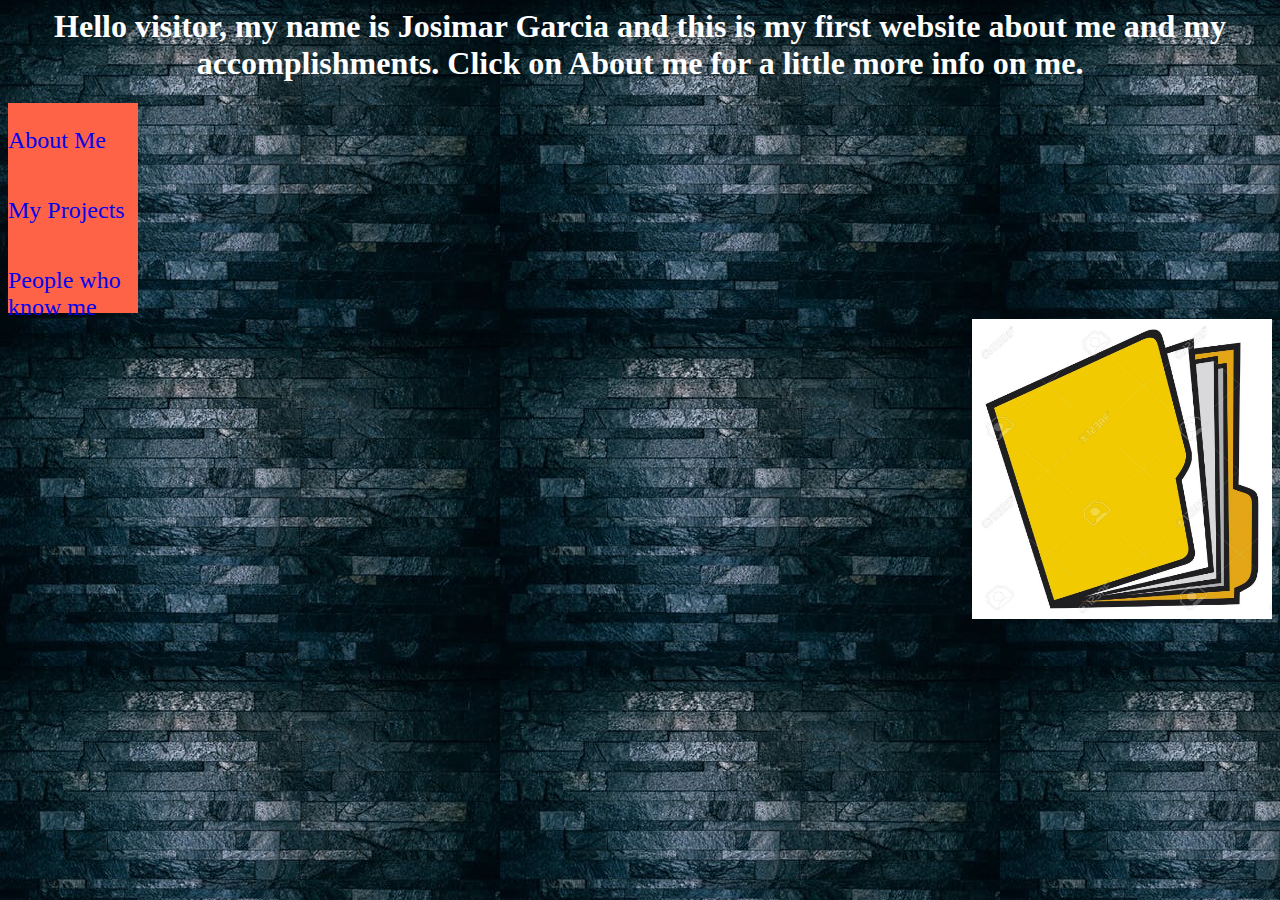
<file: index.html>
<link rel="stylesheet" href="https://maxcdn.bootstrapcdn.com/bootstrap/4.0.0-beta.2/css/bootstrap.min.css" integrity="sha384-PsH8R72JQ3SOdhVi3uxftmaW6Vc51MKb0q5P2rRUpPvrszuE4W1povHYgTpBfshb" crossorigin="anonymous">  

	<link rel="stylesheet" type="text/css" href="1style.css">
<body>
	<center>
			<h1 style= "font-style: verdana;">Hello visitor, my name is Josimar Garcia and this is my first website about me and my accomplishments. Click on About me for a little more info on me.</h1>
	</center>
<div>
	<ol style="display: inline;">
		<li><a href="aboutme.html"><p style="font-size:150%;">About Me</p></a></li>
		<li><a href="project.html"><p style="font-size:150%;">My Projects</p></a></li>
		<li><a href="contacts.html"><p style="font-size:150%;">People who know me</p></a></li>
	</ol>
</div>
<right>
<img class="floatRight" src="1st pic.jpg" width="300" height="300">
<!--change picture so some actual Dev work-->
</right>
</file>
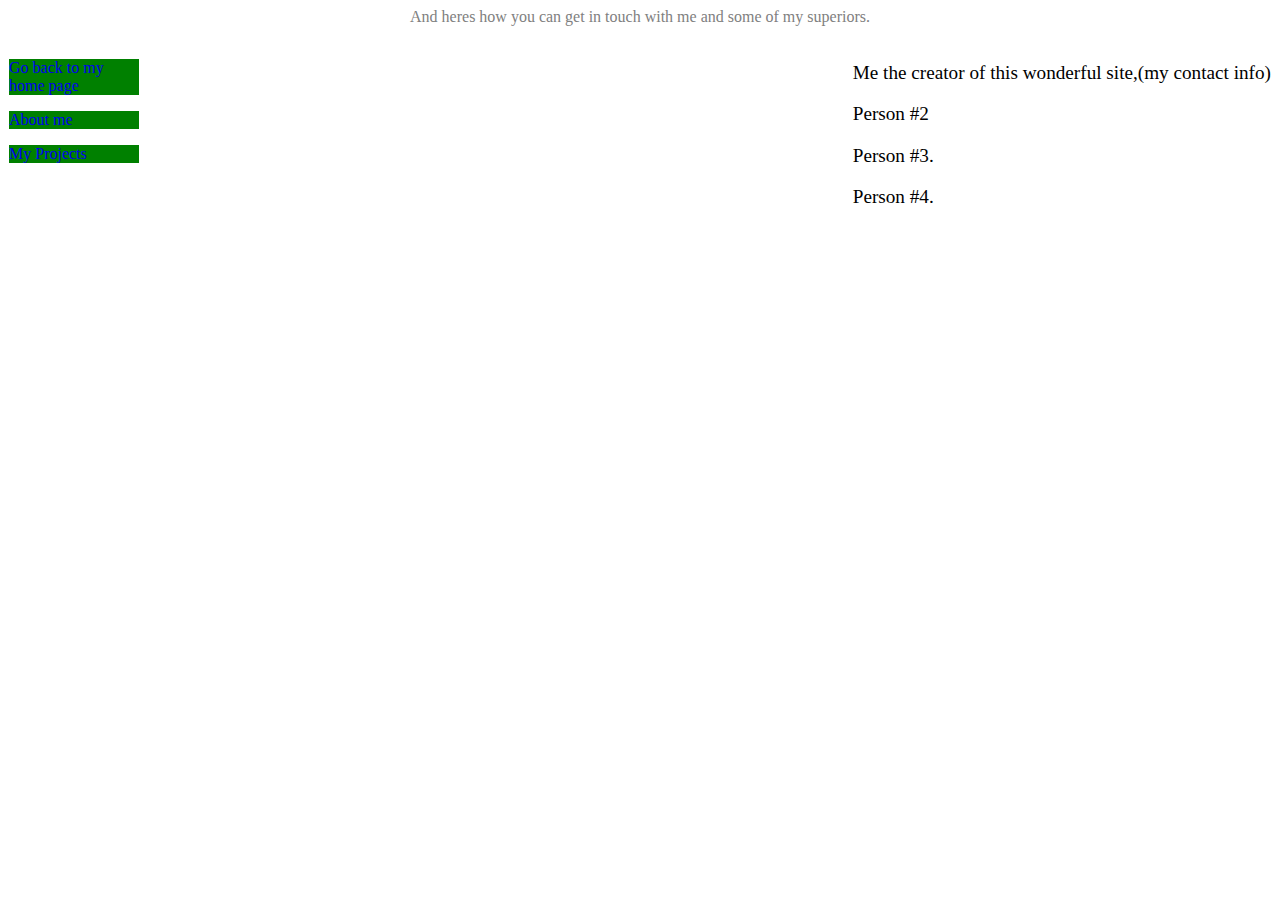
<file: contacts.html>
<link rel="stylesheet" href="https://maxcdn.bootstrapcdn.com/bootstrap/4.0.0-beta.2/css/bootstrap.min.css" integrity="sha384-PsH8R72JQ3SOdhVi3uxftmaW6Vc51MKb0q5P2rRUpPvrszuE4W1povHYgTpBfshb" crossorigin="anonymous">  


<link rel="stylesheet" type="text/css" href="contacts.css">
<body>
	<center>
		<p class="para1" style= "font-style: verdana;" style="font-size:190%;">And heres how you can get in touch with me  and some of my superiors.</p>
	</center>
<div>
	<ol class="floatRight">
		<li><p style="font-size: 120%;">Me the creator of this wonderful site,(my contact info)</p></li>
		<li><p style="font-size: 120%;">Person #2</p></li>
		<li><p style="font-size: 120%;">Person #3.</p></li>
		<li><p style="font-size: 120%;">Person #4.</p></li>
	</ol>
</div>
<div>
	<left>
		<ol>
			<li><a href="index.html"><p style="font-size:100%;">Go back to my home page</p></a></li>
			<li><a href="aboutme.html"><p style="font-size:100%">About me</p></a></li>
			<li><a href="project.html"><p style="font-size:100%">My Projects</p></a></li>
		</ol>
	</left>
</div>
</file>
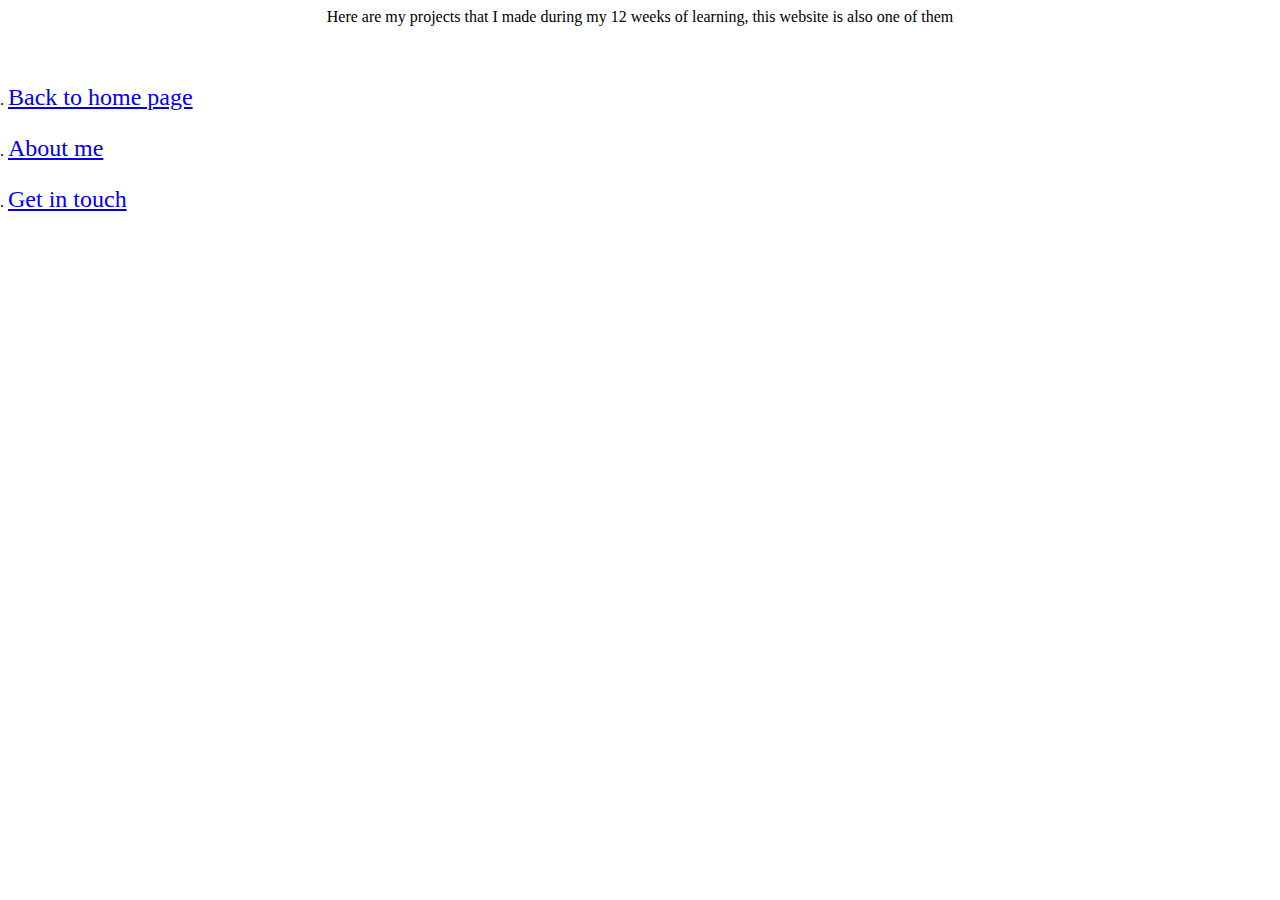
<file: projects.html>
<body>
	<center>
		<p>Here are my projects that I made during my 12 weeks of learning, this website is also one of them</p>
	</center>
</body>
<div>
	<ol style="display: inline;">
		<li><a href="index.html"><p style="font-size:150%;">Back to home page</p></a></li>
		<li><a href="aboutme.html"><p style="font-size:150%;">About me</p></a></li>
		<li><a href="contacts.html"><p style="font-size:150%;">Get in touch</p></a></li>
	</ol>
</div>
</file>
<file: 1style.css>
body{
	background-image: url("webbackg.jpeg");
	background-repeat:
}
	h1{
		color: white;
	}

	.floatRight{
		float: right;
	}

	ol {
	list-style-type: none;
	margin:0;
	padding:0;
	}
	li a{
	display: inline-block;
	width: 130px;
	height: 70px;
	background-color: tomato;
	text-decoration: none;
	}
	li a{
		text-align: left;
		border: transparent;
	}
	
	li a:hover{
		background-color: hotpink;
		color: yellow;
	}
</file>
<file: contacts.css>
h1{
	background-color: orange <!--dont forget about the divs and shit-->
}
.para1{
	text-align: center;
	color:	gray;
}

ol {
	list-style-type: none;
	margin:0;
	padding:1;
	}

	li a{
	display: block;
	width: 130px;
	background-color: green;
	text-decoration: none;
	}
	li a:hover{
		background-color: hotpink;
		color: yellow;
}

.floatRight{
	float: right
}
p {
	font-style: sans-serif
}
</file>
